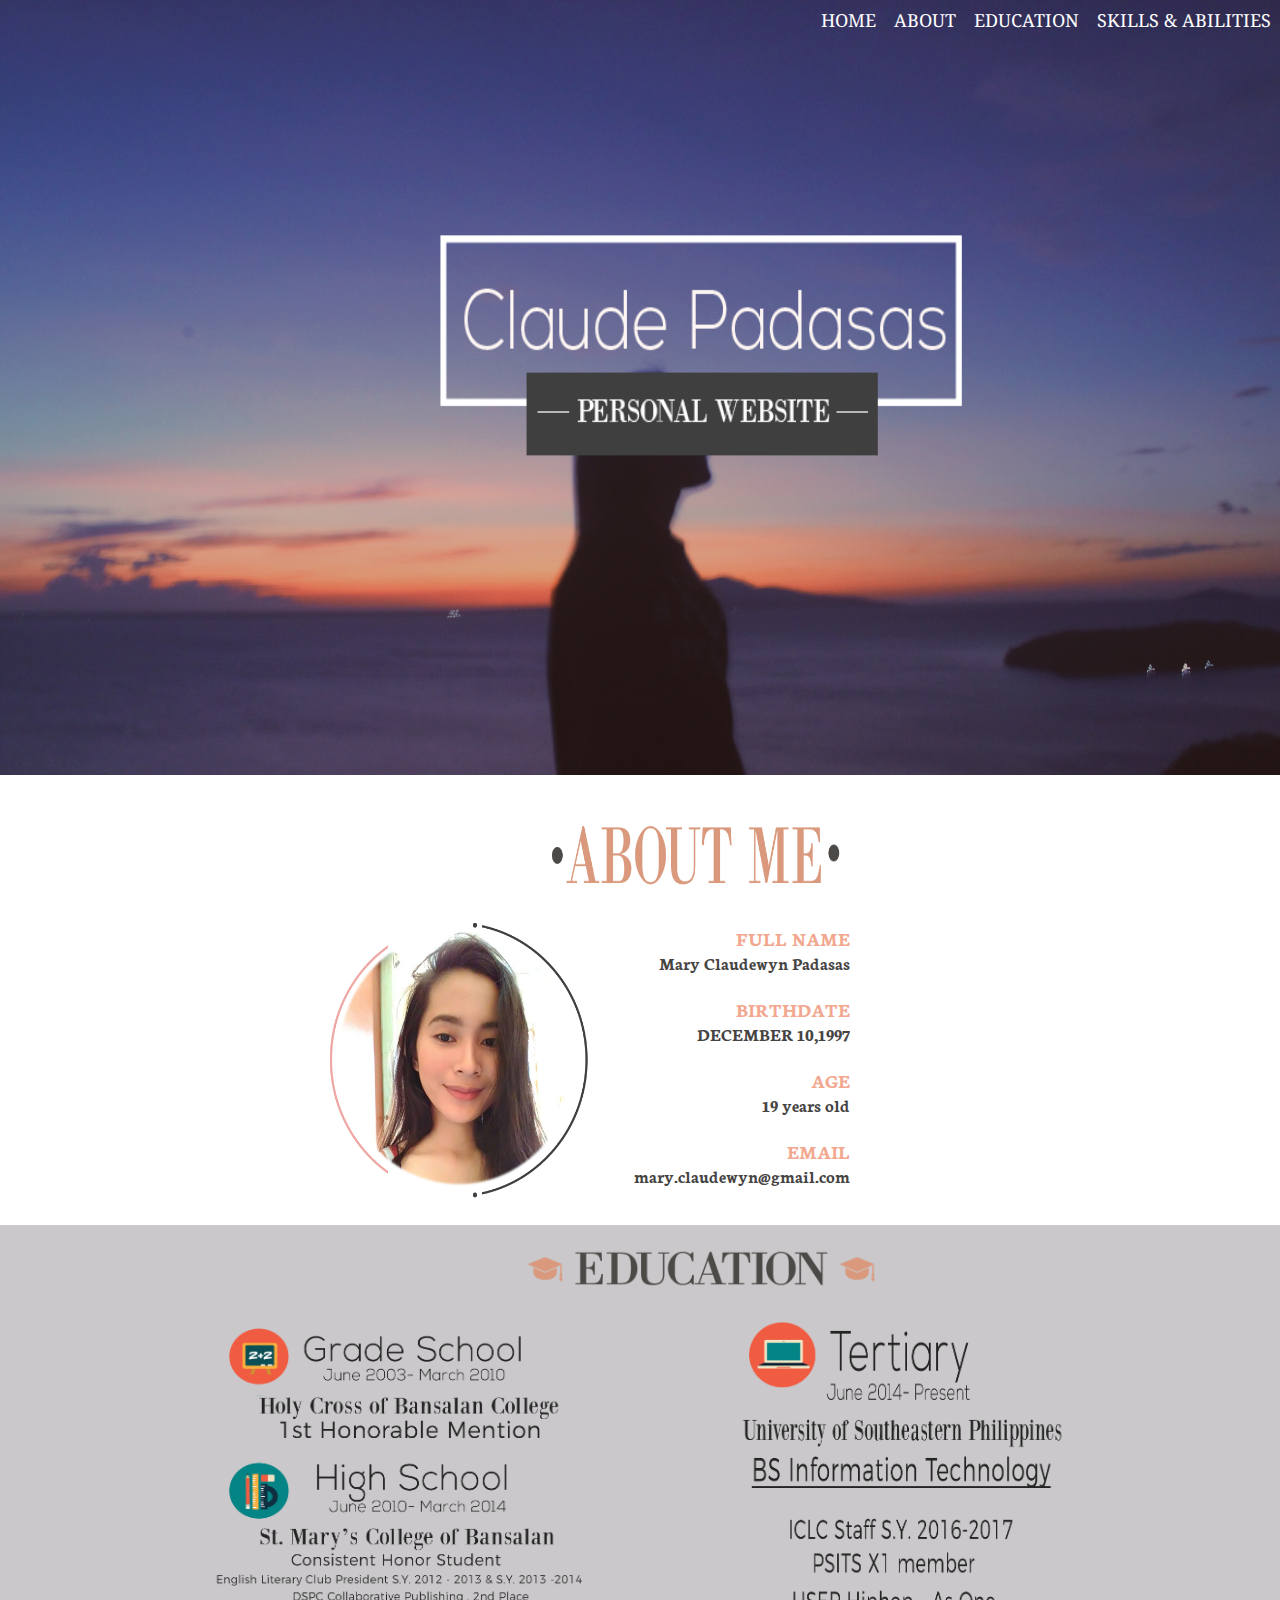
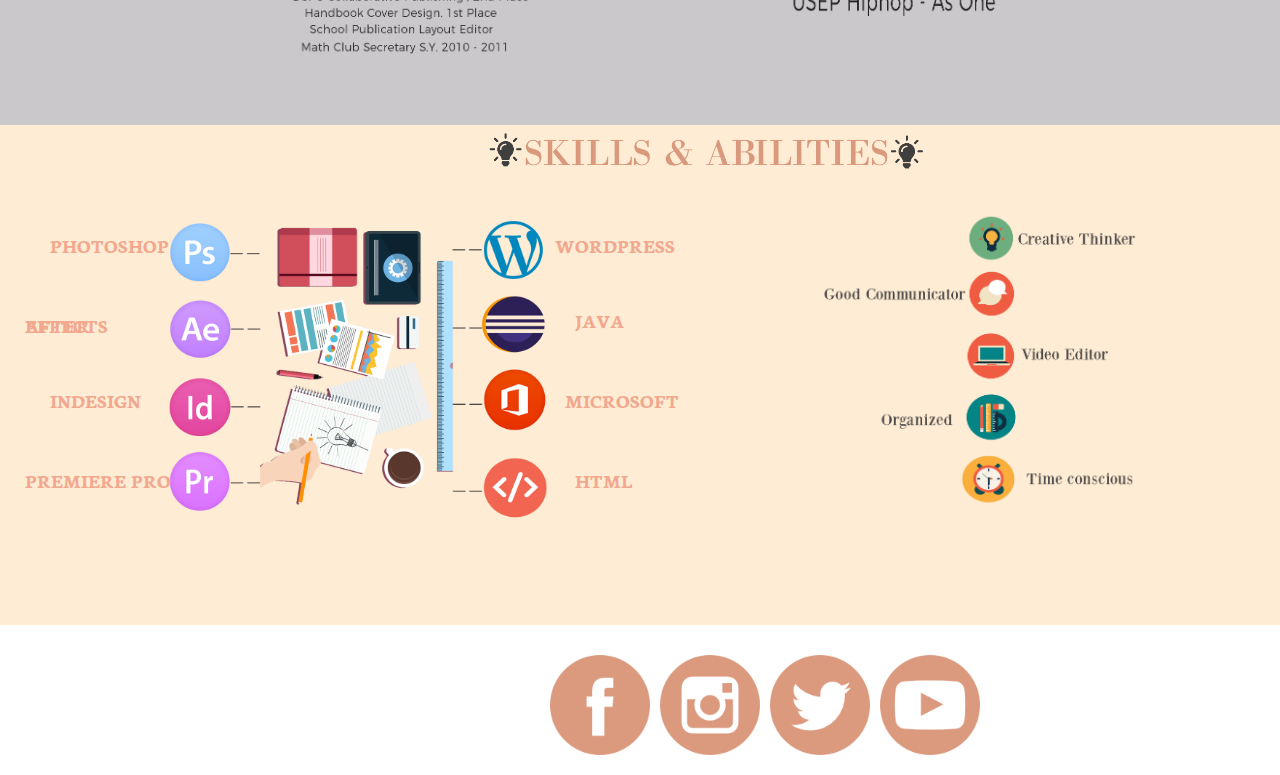
<file: index.html>
<!DOCTYPE html>
<html lang="en">
	<head>
		<title>Claude Padasas</title> 
		<meta charset="utf-8">
		<title>Get Started</title>
		<!--Google Fonts -->
		<link href="https://fonts.googleapis.com/css?family=Handlee|Mr+De+Haviland|Neuton|Noto+Serif" rel="stylesheet">
		<!--CSS -->
		<link href="style.css" type="text/css" rel="stylesheet">
		<link rel="shortcut icon" href="images/claude.ico" />
	</head>



		<body>

			<nav id="main-nav">
				<ul>
					<li><a href="#skills">Skills & Abilities</a></li>
					<li><a href="#education">Education</a></li>
					<li><a href="#aboutMe">About</a></li>
					<li> <a href="#">Home</a></li>

			</nav>
			
			<div id="Header" class="head">
			<div class="name" >
				<img src="images/Claude.png" class="name2" style="width:100%; height:100%;" alt="Claude Padasas">
			</div>
		</div>

		<!--About -->
		<div id="aboutMe" class="about">
			<div class="about-top"></div>
			<div class="about-me">
				<img src="images/aboutme.png" style="width:100%; height:100%;" alt="me">
			</div> 

			<div class="description" align="center">
				<img class="img" src="images/me-circle.png" class="description-layer_bottom" style="width:130%; height:130%;">
					
			</div>

			<div class="right side" align="center">
				<h3 style="text-align: right; margin-bottom: 0px; color:#f2a88f; font-family: 'Neuton', serif; font-size: 20px;">FULL NAME</h3> 
				<h3 style="text-align: right; margin-bottom: 0px; color:#464443; font-family: 'Neuton', serif; font-size: 18px;">Mary Claudewyn Padasas</h3> 
				<h3> <br> </h3>
				<h3 style="text-align: right; margin-bottom: 0px; color:#f2a88f; font-family: 'Neuton', serif; font-size: 20px;">BIRTHDATE</h3>
				<h3 style="text-align: right; margin-bottom: 0px; color:#464443; font-family: 'Neuton', serif; font-size: 18px;">DECEMBER 10,1997</h3>  
				<h3><br></h3>
				<h3 style="text-align: right; margin-bottom: 0px; color:#f2a88f; font-family: 'Neuton', serif; font-size: 20px;">AGE</h3> 
				<h3 style="text-align: right; margin-bottom: 0px; color:#464443; font-family: 'Neuton', serif; font-size: 18px;">19 years old</h3>  
				<h3><br></h3>
				<h3 style="text-align: right; margin-bottom: 0px; color:#f2a88f; font-family: 'Neuton', serif; font-size: 20px;">EMAIL</h3> 
				<h3 style="text-align: right; margin-bottom: 0px; color:#464443; font-family: 'Neuton', serif; font-size: 18px;">mary.claudewyn@gmail.com</h3>  
				
				</div>

			<!--Education-->
			<div id="education" class="education">
			<div class="eductitle">
				<img src="images/educ1.png" style="width:100%; height:100%;" alt="circle">
			</div> 

			<div class="GradeSchool">
				<img src="images/gs-hs.png" style="width:100%; height:100%;" alt="gs-hs">
			</div>

			<div class="Tertiary">
				<img src="images/tertiary.png" style="width:100%; height:100%;" alt="tertiary">
			</div>
			
			

			<!--SKills & Abilities-->
			<div id="skills" class="skill">
			<div class="skill title">
				<img src="images/skills.png" style="width:100%; height:100%;" alt="skills">
			</div> 

			<div class="skills-content">
				<img src="images/skills2.png" style="width:100%; height:100%;" alt="skills-content">
			</div> 

			<div class="skills-content2">
				<img src="images/abilities.png" style="width:100%; height:100%;" alt="skills-content">
			</div> 

			<div class="skilltext1">
				<h3 style = "padding-left: 115px; margin-top: 10px; line-height: 0px; color: #F2A88F; font-family: 'Neuton', serif; font-size: 20px;">PHOTOSHOP</h3>
			</div>
			
			<div class="skilltext2">
				<h3 style = "padding-left: 100px; margin-top: 10px; line-height: 0px; color: #F2A88F; font-family:  'Neuton', serif; font-size: 20px;">AFTER EFFECTS</h3>
			</div>
			
			<div class="skilltext3">
				<h3 style = "padding-left: 100px; margin-top: 10px; line-height: 0px; color: #F2A88F; font-family:  'Neuton', serif; font-size: 20px;">INDESIGN</h3>
			</div>
			
			<div class="skilltext4">
				<h3 style = "padding-left: 100px; margin-top: 10px; line-height: 0px; color: #F2A88F; font-family:  'Neuton', serif; font-size: 20px;">PREMIERE PRO</h3>
			</div>
			
			<div class="skilltext5">
				<h3 style = "padding-left: 100px; margin-top: 10px; line-height: 0px; color: #F2A88F; font-family:  'Neuton', serif; font-size: 20px;">WORDPRESS</h3>
			</div>

			<div class="skilltext6">
				<h3 style = "padding-left: 100px; margin-top: 10px; line-height: 0px; color: #F2A88F; font-family:  'Neuton', serif; font-size: 20px;">JAVA</h3>
			</div>
			
			<div class="skilltext7">
				<h3 style = "padding-left: 100px; margin-top: 10px; line-height: 0px; color: #F2A88F; font-family:  'Neuton', serif; font-size: 20px;">MICROSOFT</h3>
			</div>


			<div class="skilltext8">
				<h3 style = "padding-left: 100px; margin-top: 10px; line-height: 0px; color: #F2A88F; font-family:  'Neuton', serif; font-size: 20px;">HTML</h3>
			</div>


			<div class="footer">
			<div class="facebook">
				<a href="https://facebook.com/cloudsandwind">
					<img src="images/fb.png" style="width: 100%; height: 100%; padding-left: 0px;" alt="Facebook">
				</a>
			</div>

			<div class="twitter">
				<a href="https://twitter.com/cloudsnwind">
					 <img src="images/twitter.png" style="width: 100%; height: 100%; padding-left: 0px;" alt="Twitter">
				</a>
			</div>

			<div class="yt">
				<a href="https://www.youtube.com/channel/UCcMn8gKJhSNY3yggIsjM_wg?view_as=subscriber">
					<img src="images/yt.png" style="width: 100%; height: 100%; padding-left: 0px;" alt="YT">
				</a>
			</div>

			<div class="instagram">
				<a href="https://www.instagram.com/cloudsnwind/">
					<img src="images/ig.png" style="width: 100%; height: 100%; padding-left: 0px;" alt="Instagram">
				</a>
			</div>

			
			
			 
			
		</body>
</html>
</file>
<file: style.css>
*{
  margin: 0;
  padding: 0;

}



body {
  background: url(images/header.jpg) no-repeat center center;
  background-size: cover;
  background-attachment: fixed;
  background-position: center;
  display: flex;
  flex-direction: column;
  justify-content: center;
   width:100%; 
     height:1000px;
}

/*Navigation Style*/
 ul { list-style-type: block; 
    position: absolute; 
    top: 0px; 
    right: 0px;
    width: 100%;
    overflow: hidden; 
    z-index: 100; 
  }
 
 ul li { display: inline; 
     float:right; 
   }


 ul li a{ display: block; 
      color: #FFFFFF; 
      text-decoration: none; 
      text-transform: uppercase;
      text-align: center;
      padding: 8px 9px;
      top: 0px; 
      font-family:'Noto Serif', serif;
      font-size: 18px; 
    }
    
 ul li a:hover { color: #d5a090} 


    
/*Header*/
 .Header { background-image: url(header2.jpg);
     background-repeat: no-repeat; 
     background-size: cover; 
     background-attachment: fixed;
     background-position: center;
     position:absolute; 
     width:100%; 
     height:100%; 
   }
     
 .name { position: absolute;
     top: 150px;
     left: 400px;
     width: 600px;
     height: 400px; 
     overflow:hidden; 
   }
     
     
  
    
/*About Me page*/
 .about { background-color: #FFFFFF; 
      left: 0; 
      top: 500px;
      width: 100%; 
      height: 450px;
      position:relative;   
    }
      
 .about-top { background-color: #FFFFFF; 
        position: absolute;  
        left: 0px; 
          top: 0px;
          width: 100%; 
        height: 200px; 
      }
         
 .about-me { position: absolute;
           top: 0px;
           left: 525px;
           width: 350px;
           height: 160px; 

         }

           
 .description { position: absolute;
        top: 125px;
        left: 300px;
        width: 250px;
        height: 250px;
         }
      
 .description .description-layer_bottom { display: block;}



.right.side { position: absolute;
         top: 150px;
         left: 350px;
         width: 500px;
         height: 300px; 
         overflow:hidden; 
       }




.about.line { position: absolute;   
         top: 600px;
         left: 761.5px;
         width: 5px; 
         height: 60px; 
         overflow:hidden; 
       }


/*Education*/
 .education {  background-color: #cac8ca; 
        position:absolute; 
        top: 450px;        
        left: 0; 
        width: 100%; 
        height: 600px; 
         } 
        
 .education.line { position: absolute;   
          top: 0px;
          left: 761px;
          width: 5px; 
          height: 45px; 
          overflow: hidden;
           }
        
 .eductitle { position: absolute;
               top: 10px;
               left: 465px;
               width: 450px;
               height: 67px;
               overflow:hidden; 
             }

 .GradeSchool { position: absolute;
    top: 85px;
    left: 200px;
    width:400px;
    height:375px;
    overflow:hidden;
    
     }


 .Tertiary { position: absolute;
     top: 85px;
    left: 710px;
    width:375px;
    height:375px;
    overflow:hidden;
      }


  /*Skills*/
 .skill {  background-color: #feecd4;
       position:absolute;  
       top: 500px;
       width: 100%; 
       height:650px;  
       overflow: hidden;}     
        
 .skill.title { position: absolute;
        top: -10px;
        left: 450px;
        width: 500px;
        height: 74px;
        overflow: hidden; 
      }

  .skills-content {  position: absolute;
        top: 85px;
        left: 150px;
        width: 400px;
        height: 309px;
        overflow: hidden; 
      }

  .skills-content2 {  position: absolute;
        top: 85px;
        left: 800px;
        width: 400px;
        height: 309px;
        overflow: hidden; 
      }
    
  .skilltext1 { position: absolute;
       top: 110px;
        left: -65px;
        width: 250px;
       height: 90px;
       overflow:hidden;
        }
       
  .skilltext2 { position: absolute;
       top: 190px;
        left: -75px;
        width: 250px;
       height: 90px;
       overflow:hidden; 
     }
      
  .skilltext3 { position: absolute;
       top: 265px;
        left:-50px;
        width: 250px;
       height: 90px;
       overflow:hidden;
        }

       
  .skilltext4 {  position: absolute;
       top: 345px;
        left: -75px;
        width: 250px;
       height: 90px;
       overflow:hidden; 
     }
  
  .skilltext5 { position: absolute;
       top: 110px;
        left: 455px;
        width: 250px;
       height: 90px;
       overflow:hidden;
  }
  
  .skilltext6 { position: absolute;
       top: 185px;
        left:  475px;
        width: 250px;
       height: 90px;
       overflow:hidden;
  }

  .skilltext7 { position:absolute;
       top:  265px;
        left: 465px;
        width: 475px;
       height: 90px;
       overflow:hidden;
  }

  .skilltext8 { position: absolute;
       top: 345px;
       left: 475px;
        width: 250px;
       height: 90px;
       overflow:hidden;

  }
  

/*footer*/    
 .footer { background-color: #FFFFFF;
       position:absolute; 
       top: 500px;
       width:100%; 
       height:200px;
        }   
 
 .facebook { position: absolute;
         top: 30px;
       left: 550px;
       width: 100px;
       height: 100px;
       z-index: 1; 
       -webkit-transition: -webkit-transform .8s ease-in-out;
       transition: transform .8s ease-in-out; 
     }
       
 .facebook:hover { -webkit-transform: rotate(65deg);
           transform: rotate(65deg); } 

 .twitter { position: absolute;
        top: 30px;
      left: 770px;
      width: 100px;
      height: 100px;
      z-index: 3; 
      -webkit-transition: -webkit-transform .8s ease-in-out;
       transition: transform .8s ease-in-out; 
     }
       
 .twitter:hover { -webkit-transform: rotate(70deg);
           transform: rotate(70deg); } 

   .yt { position: absolute;
           top: 30px;
         left: 880px;
         width: 100px;
         height: 100px;
         z-index: 4;  
         -webkit-transition: -webkit-transform .8s ease-in-out;
         transition: transform .8s ease-in-out; 
       }
       
 .yt:hover { -webkit-transform: rotate(-70deg);
           transform: rotate(-70deg); } 

   .instagram { position: absolute;
          top: 30px;
        left: 660px;
        width: 100px;
        height: 100px;
        z-index: 2; 
        -webkit-transition: -webkit-transform .8s ease-in-out;
        transition: transform .8s ease-in-out; 
      }
       
 .instagram:hover { -webkit-transform: rotate(-70deg);
           transform: rotate(-70deg); 
         }
</file>
